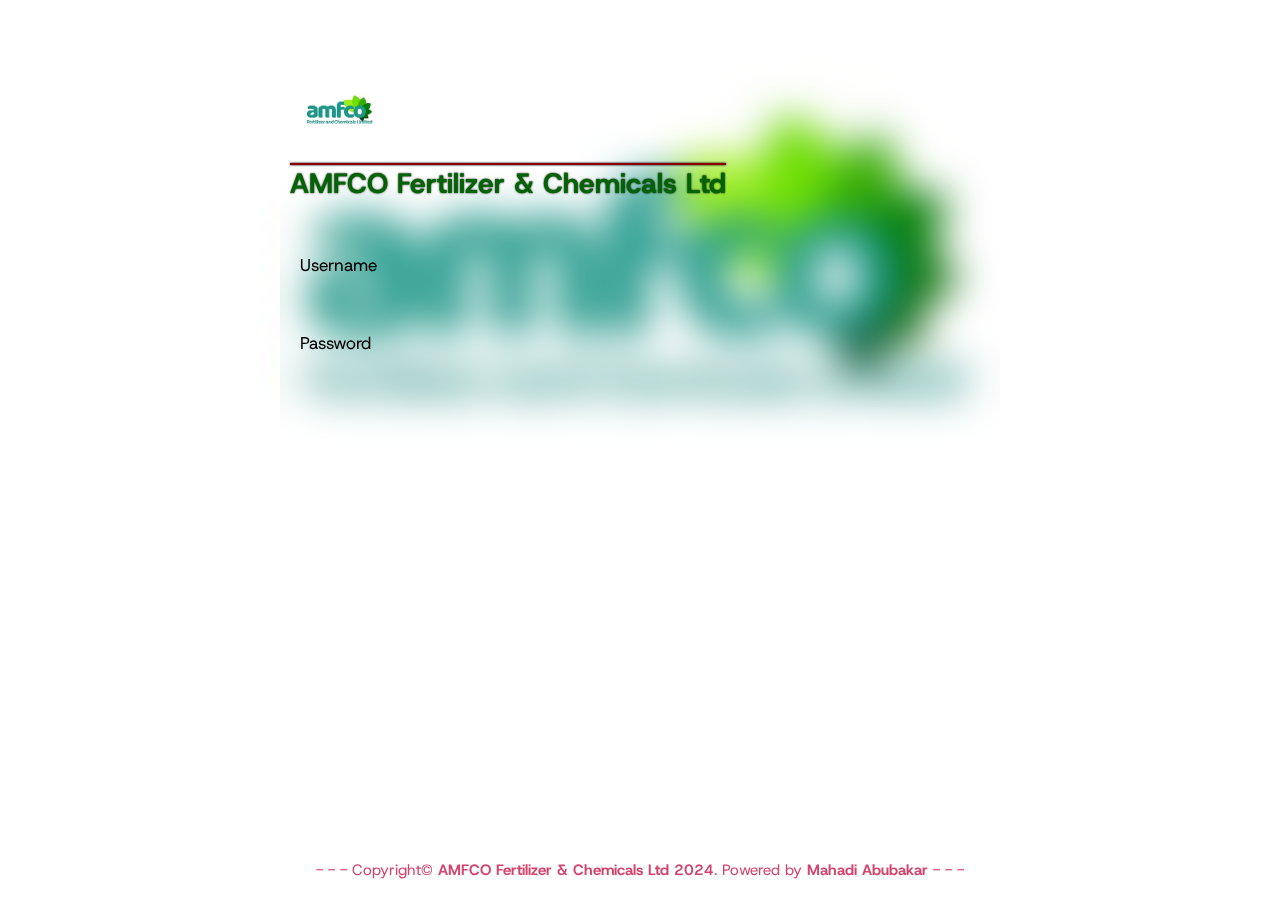
<file: Index.html>
<!DOCTYPE html>
<html lang="en">
<head>
    <meta charset="UTF-8">
    <meta name="viewport" content="width=device-width, initial-scale=1.0">
    <title>AMFCO FERT & CHEM LTD</title>
    <link rel="shortcut icon" href="images/logo.png" type="image/x-icon">
    <link rel="stylesheet" href="index.css">
    <link rel="preconnect" href="https://fonts.googleapis.com">
    <link rel="preconnect" href="https://fonts.gstatic.com" crossorigin>
    <link href="https://fonts.googleapis.com/css2?family=Host+Grotesk:ital,wght@0,300..800;1,300..800&family=Roboto:ital,wght@0,100;0,300;0,400;0,500;0,700;0,900&display=swap" rel="stylesheet">
</head>
<body background="logo.png">
    <div class="login-container">
        <div class="brand">
            <img src="logo.png" alt="logo" style="cursor: pointer;" ondblclick="login()">
            <h1>AMFCO Fertilizer & Chemicals Ltd</h1>
        </div>
        <br><br>
        <form id="loginForm" method="POST">
            <div class="form-group">
                <span>Username</span>
                <input type="text" name="username" id="username" required>
            </div>
            <div class="form-group">
                <span>Password</span>
                <input type="password" name="password" id="password" required>
            </div>
        </form>
    </div>
    <footer>
        - - - Copyright&copy; <b>AMFCO Fertilizer & Chemicals Ltd 2024</b>. Powered by <b>Mahadi Abubakar</b> - - -
    </footer>
    <div class="overlay" id="overlay" onclick="closePopup()"></div>
    <div class="popup-form" id="successAlert">
        <center>
            <img src="logo.png" alt="logo" height="100">
            <img src="success 1.webp" alt="success" height="120">
            <h1>Congratulations 🎉</h1>
            <h3>You have Successfully Logged in to Admin Dashboard.....</h3>
            <br>
            <button class="alert-btn s-btn" style="background-color: green;" onclick="window.location.href='dashboard.php'">OK</button>
            <button class="alert-btn e-btn" style="background-color: red;" onclick="closePopup()">Cancel</button>
        </center>
    </div>
    <div class="popup-form" id="errorAlert">
        <center>
            <img src="logo.png" alt="logo" height="100">
            <img src="error 1.webp" alt="error" height="120">
            <h1>Sorry 🫠</h1>
            <h3>You have entered the wrong username or password.....</h3>
            <br>
            <button class="alert-btn e-btn" style="background-color: red;" onclick="closePopup()">Try Again</button>
        </center>
    </div>
    <div class="loader" id="loader"></div>
    <script src="index.js"></script>
</body>
</html>
</file>
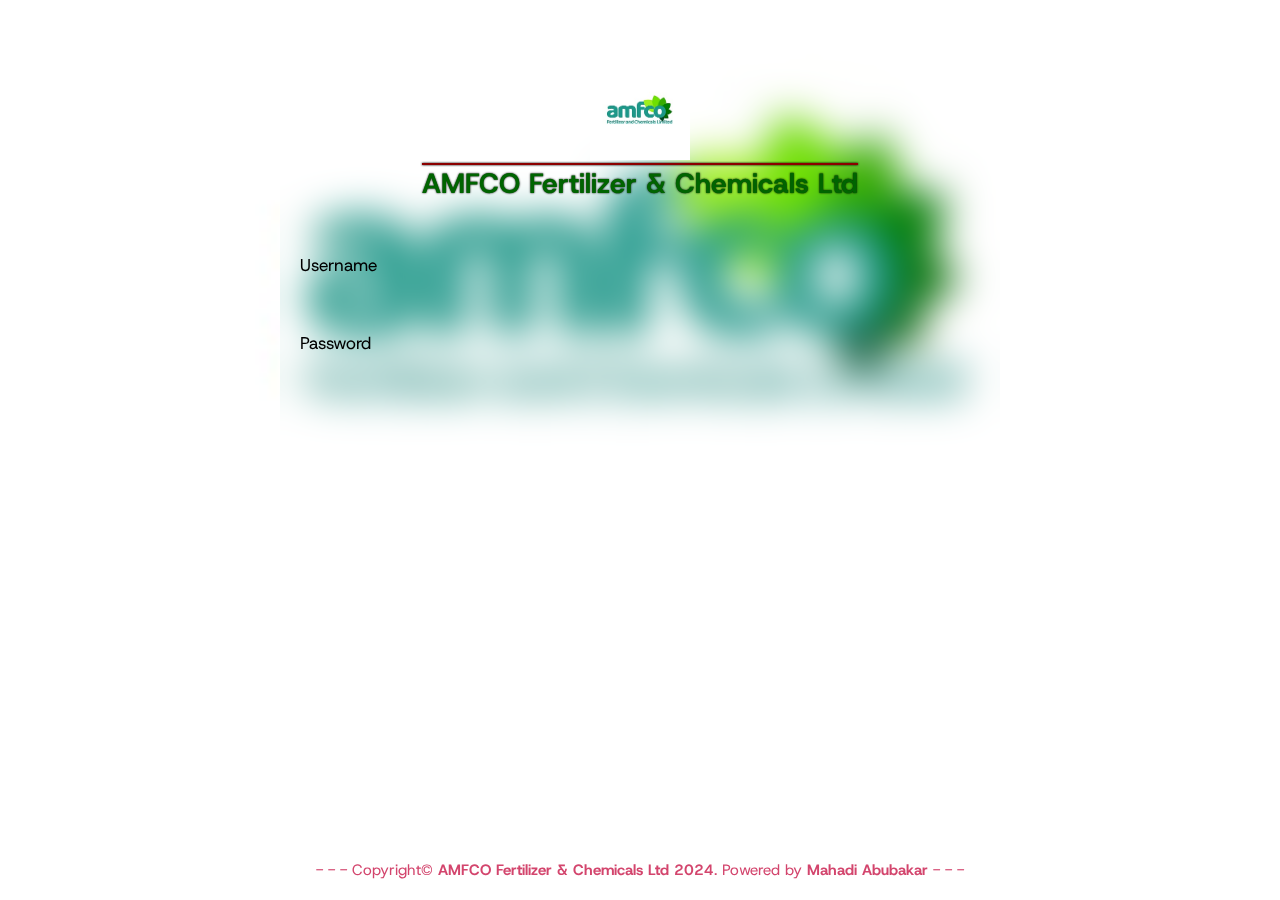
<file: index.html>
<!DOCTYPE html>
<html lang="en">
<head>
    <meta charset="UTF-8">
    <meta name="viewport" content="width=device-width, initial-scale=1.0">
    <title>AMFCO FERT & CHEM LTD</title>
    <link rel="shortcut icon" href="images/logo.png" type="image/x-icon">
    <link rel="stylesheet" href="index.css">
    <link rel="preconnect" href="https://fonts.googleapis.com">
    <link rel="preconnect" href="https://fonts.gstatic.com" crossorigin>
    <link href="https://fonts.googleapis.com/css2?family=Host+Grotesk:ital,wght@0,300..800;1,300..800&family=Roboto:ital,wght@0,100;0,300;0,400;0,500;0,700;0,900&display=swap" rel="stylesheet">
</head>
<body background="logo.png">
    <div class="login-container">
        <div class="brand">
            <center>
            <img src="logo.png" alt="logo" style="cursor: pointer;" ondblclick="login()">
            <h1>AMFCO Fertilizer & Chemicals Ltd</h1>
            </center>
        </div>
        <br><br>
        <form id="loginForm" method="POST">
            <div class="form-group">
                <span>Username</span>
                <input type="text" name="username" id="username" required>
            </div>
            <div class="form-group">
                <span>Password</span>
                <input type="password" name="password" id="password" required>
            </div>
        </form>
    </div>
    <footer>
        - - - Copyright&copy; <b>AMFCO Fertilizer & Chemicals Ltd 2024</b>. Powered by <b>Mahadi Abubakar</b> - - -
    </footer>
    <div class="overlay" id="overlay" onclick="closePopup()"></div>
    <div class="popup-form" id="successAlert">
        <center>
            <img src="logo.png" alt="logo" height="100">
            <img src="success 1.webp" alt="success" height="120">
            <h1>Congratulations 🎉</h1>
            <h3>You have Successfully Logged in to Admin Dashboard.....</h3>
            <br>
            <button class="alert-btn s-btn" style="background-color: green;" onclick="window.location.href='dashboard.html'">OK</button>
            <button class="alert-btn e-btn" style="background-color: red;" onclick="closePopup()">Cancel</button>
        </center>
    </div>
    <div class="popup-form" id="errorAlert">
        <center>
            <img src="logo.png" alt="logo" height="100">
            <img src="error 1.webp" alt="error" height="120">
            <h1>Sorry 🫠</h1>
            <h3>You have entered the wrong username or password.....</h3>
            <br>
            <button class="alert-btn e-btn" style="background-color: red;" onclick="closePopup()">Try Again</button>
        </center>
    </div>
    <div class="loader" id="loader"></div>
    <script src="index.js"></script>
</body>
</html>
</file>
<file: index.css>
*{
    margin: 0;
    padding: 0;
    font-family: "Host Grotesk", sans-serif;
}
body{
    display: flex;
    justify-content: center;
    background-position: center;
    background-repeat: no-repeat;
    background-size: 1000px;
}
.login-container{
    margin-top: 50px;
    padding: 10px;
    height: 50vh;
    background: transparent;
    backdrop-filter: blur(20px);
    width: 700px;
}
.login-container .brand{
    display: block;
    align-items: center;
}
.login-container .brand img{
    height: 100px;
}
.login-container .brand h1{
    font-size: 28px;
    color: darkgreen;
    text-shadow: 0px 0px 2px rgb(0, 0, 0.1);
    text-transform: capitalize;
    text-decoration-line: overline;
    text-decoration-color: darkred;
}
.form-group{
    margin: 10px;
}
.form-group span{
    display: block;
    font-size: 17px;
}
.form-group input{
    border: none;
    font-size: 20px;
    background-color: transparent;
    outline: none;
    padding: 10px;
}
.form-group button{
    padding: 5px;
    width: 200px;
    margin-left: -25px;
    font-size: 18px;
    margin-top: 50px;
    border: none;
    background-color: transparent;
    color: #ffffff;
}
.form-group button:focus{
    background-color: green;
}
footer{
    text-align: center;
    bottom: 20px;
    position: fixed;
    background-color: #fff;
    color: #d3456d;
    font-size: 15px;
}
/* Style for the background overlay */
.overlay {
    display: none;
    position: fixed;
    top: 0;
    left: 0;
    width: 100%;
    height: 100%;
    background-color: rgba(0, 0, 0, 0.5);
    z-index: 1;
  }
/* Style for each popup form */
.popup-form {
    position: fixed;
    background-color: white;
    display: none;
    padding: 20px;
    margin-top: 250px;
    border-radius: 5px;
    width: 350px;
    box-shadow: 0 5px 15px rgba(0, 0, 0, 0.3);
    z-index: 2;
    height: auto;
    animation: slideDown 0.10s ease forwards; /* Animation */
  }

  /* Style for the close button */
  .close-btn {
    position: absolute;
    top: 10px;
    right: 10px;
    font-size: 18px;
    cursor: pointer;
    background-color: transparent;
    border: none;
  }
  .popup-form .alert-btn{
    padding: 5px 8px;
    border: none;
    font-size: 18px;
    font-weight: bold;
    cursor: pointer;
    color: #fff;
    border-radius: 3px;
  }
  /* Loader styles */
.loader {
    display: none; /* Hidden by default */
    position: fixed;
    z-index: 1000; /* Higher than other elements */
    top: 0;
    left: 0;
    width: 100%;
    height: 100%;
    background-color: rgba(255, 255, 255, 0.411); /* Semi-transparent overlay */
    justify-content: center;
    align-items: center;
}

.loader::before {
    content: "";
    border: 5px solid #f3f3f3; /* Light gray */
    border-top: 5px solid #3498db; /* Blue */
    border-radius: 50%;
    width: 40px;
    height: 40px;
    animation: spin 1s linear infinite;
}

/* Keyframes for loader animation */
@keyframes spin {
    0% { transform: rotate(0deg); }
    100% { transform: rotate(360deg); }
}
</file>
